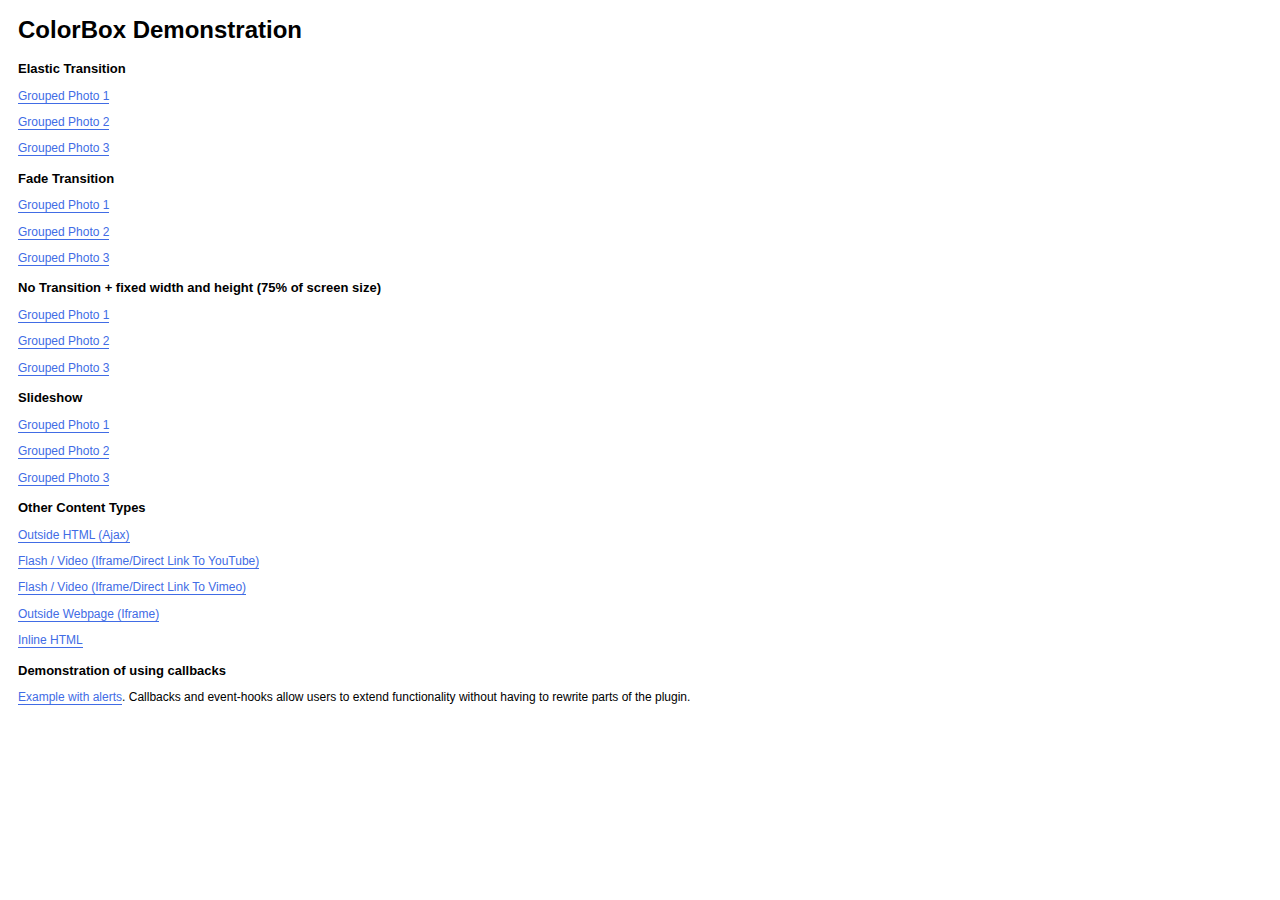
<file: wp-madu2/js/colorbox-master/example1/index.html>
<!DOCTYPE html>
<html>
	<head>
		<meta charset='utf-8'/>
		<title>ColorBox Examples</title>
		<style>
			body{font:12px/1.2 Verdana, sans-serif; padding:0 10px;}
			a:link, a:visited{text-decoration:none; color:#416CE5; border-bottom:1px solid #416CE5;}
			h2{font-size:13px; margin:15px 0 0 0;}
		</style>
		<link rel="stylesheet" href="colorbox.css" />
		<script src="https://ajax.googleapis.com/ajax/libs/jquery/1.8.2/jquery.min.js"></script>
		<script src="../colorbox/jquery.colorbox.js"></script>
		<script>
			$(document).ready(function(){
				//Examples of how to assign the ColorBox event to elements
				$(".group1").colorbox({rel:'group1'});
				$(".group2").colorbox({rel:'group2', transition:"fade"});
				$(".group3").colorbox({rel:'group3', transition:"none", width:"75%", height:"75%"});
				$(".group4").colorbox({rel:'group4', slideshow:true});
				$(".ajax").colorbox();
				$(".youtube").colorbox({iframe:true, innerWidth:425, innerHeight:344});
				$(".vimeo").colorbox({iframe:true, innerWidth:500, innerHeight:409});
				$(".iframe").colorbox({iframe:true, width:"80%", height:"80%"});
				$(".inline").colorbox({inline:true, width:"50%"});
				$(".callbacks").colorbox({
					onOpen:function(){ alert('onOpen: colorbox is about to open'); },
					onLoad:function(){ alert('onLoad: colorbox has started to load the targeted content'); },
					onComplete:function(){ alert('onComplete: colorbox has displayed the loaded content'); },
					onCleanup:function(){ alert('onCleanup: colorbox has begun the close process'); },
					onClosed:function(){ alert('onClosed: colorbox has completely closed'); }
				});
				
				//Example of preserving a JavaScript event for inline calls.
				$("#click").click(function(){ 
					$('#click').css({"background-color":"#f00", "color":"#fff", "cursor":"inherit"}).text("Open this window again and this message will still be here.");
					return false;
				});
			});
		</script>
	</head>
	<body>
		<h1>ColorBox Demonstration</h1>
		<h2>Elastic Transition</h2>
		<p><a class="group1" href="../content/ohoopee1.jpg" title="Me and my grandfather on the Ohoopee.">Grouped Photo 1</a></p>
		<p><a class="group1" href="../content/ohoopee2.jpg" title="On the Ohoopee as a child">Grouped Photo 2</a></p>
		<p><a class="group1" href="../content/ohoopee3.jpg" title="On the Ohoopee as an adult">Grouped Photo 3</a></p>
		
		<h2>Fade Transition</h2>
		<p><a class="group2" href="../content/ohoopee1.jpg" title="Me and my grandfather on the Ohoopee">Grouped Photo 1</a></p>
		<p><a class="group2" href="../content/ohoopee2.jpg" title="On the Ohoopee as a child">Grouped Photo 2</a></p>
		<p><a class="group2" href="../content/ohoopee3.jpg" title="On the Ohoopee as an adult">Grouped Photo 3</a></p>
		
		<h2>No Transition + fixed width and height (75% of screen size)</h2>
		<p><a class="group3" href="../content/ohoopee1.jpg" title="Me and my grandfather on the Ohoopee.">Grouped Photo 1</a></p>
		<p><a class="group3" href="../content/ohoopee2.jpg" title="On the Ohoopee as a child">Grouped Photo 2</a></p>
		<p><a class="group3" href="../content/ohoopee3.jpg" title="On the Ohoopee as an adult">Grouped Photo 3</a></p>
		
		<h2>Slideshow</h2>
		<p><a class="group4"  href="../content/ohoopee1.jpg" title="Me and my grandfather on the Ohoopee.">Grouped Photo 1</a></p>
		<p><a class="group4"  href="../content/ohoopee2.jpg" title="On the Ohoopee as a child">Grouped Photo 2</a></p>
		<p><a class="group4"  href="../content/ohoopee3.jpg" title="On the Ohoopee as an adult">Grouped Photo 3</a></p>
		
		<h2>Other Content Types</h2>
		<p><a class='ajax' href="../content/ajax.html" title="Homer Defined">Outside HTML (Ajax)</a></p>
		<p><a class='youtube' href="http://www.youtube.com/embed/617ANIA5Rqs?rel=0&amp;wmode=transparent" title="The Knife: We Share Our Mother's Health">Flash / Video (Iframe/Direct Link To YouTube)</a></p>
		<p><a class='vimeo' href="http://player.vimeo.com/video/2285902" title="R&ouml;yksopp: Remind Me">Flash / Video (Iframe/Direct Link To Vimeo)</a></p>
		<p><a class='iframe' href="http://wikipedia.com">Outside Webpage (Iframe)</a></p>
		<p><a class='inline' href="#inline_content">Inline HTML</a></p>
		
		<h2>Demonstration of using callbacks</h2>
		<p><a class='callbacks' href="../content/marylou.jpg" title="Marylou on Cumberland Island">Example with alerts</a>. Callbacks and event-hooks allow users to extend functionality without having to rewrite parts of the plugin.</p>
		
		<!-- This contains the hidden content for inline calls -->
		<div style='display:none'>
			<div id='inline_content' style='padding:10px; background:#fff;'>
			<p><strong>This content comes from a hidden element on this page.</strong></p>
			<p>The inline option preserves bound JavaScript events and changes, and it puts the content back where it came from when it is closed.</p>
			<p><a id="click" href="#" style='padding:5px; background:#ccc;'>Click me, it will be preserved!</a></p>
			
			<p><strong>If you try to open a new ColorBox while it is already open, it will update itself with the new content.</strong></p>
			<p>Updating Content Example:<br />
			<a class="ajax" href="../content/flash.html">Click here to load new content</a></p>
			</div>
		</div>
	</body>
</html>
</file>
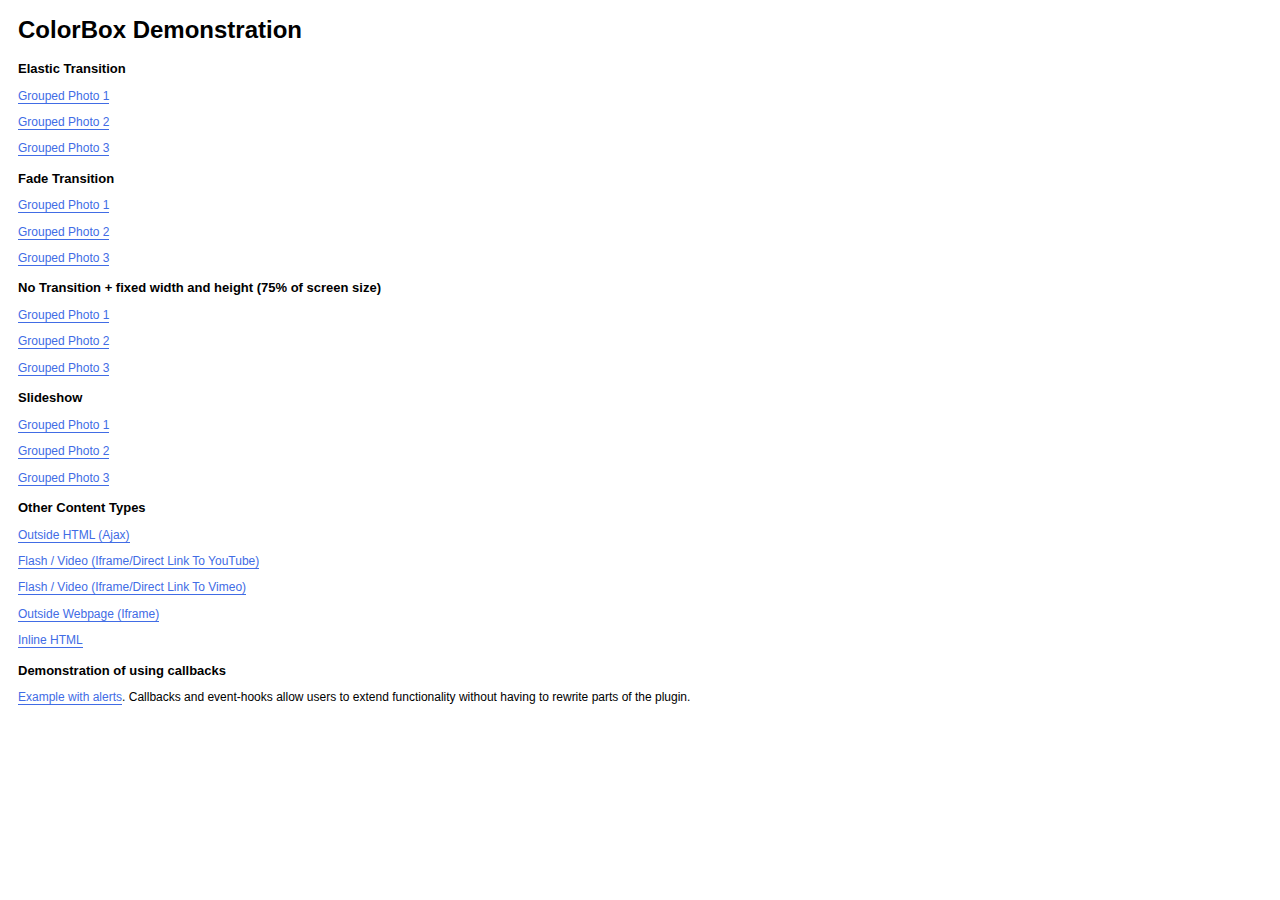
<file: wp-madu2/js/colorbox-master/example2/index.html>
<!DOCTYPE html>
<html>
	<head>
		<meta charset='utf-8'/>
		<title>ColorBox Examples</title>
		<style>
			body{font:12px/1.2 Verdana, sans-serif; padding:0 10px;}
			a:link, a:visited{text-decoration:none; color:#416CE5; border-bottom:1px solid #416CE5;}
			h2{font-size:13px; margin:15px 0 0 0;}
		</style>
		<link rel="stylesheet" href="colorbox.css" />
		<script src="../../jquery-1.7.1.min.js"></script>
		<script src="../colorbox/jquery.colorbox.js"></script>
		<script>
			$(document).ready(function(){
				//Examples of how to assign the ColorBox event to elements
				$(".group1").colorbox({rel:'group1'});
				$(".group2").colorbox({rel:'group2', transition:"fade"});
				$(".group3").colorbox({rel:'group3', transition:"none", width:"75%", height:"75%"});
				$(".group4").colorbox({rel:'group4', slideshow:true});
				$(".ajax").colorbox();
				$(".youtube").colorbox({iframe:true, innerWidth:425, innerHeight:344});
				$(".vimeo").colorbox({iframe:true, innerWidth:500, innerHeight:409});
				$(".iframe").colorbox({iframe:true, width:"80%", height:"80%"});
				$(".inline").colorbox({inline:true, width:"50%"});
				$(".callbacks").colorbox({
					onOpen:function(){ alert('onOpen: colorbox is about to open'); },
					onLoad:function(){ alert('onLoad: colorbox has started to load the targeted content'); },
					onComplete:function(){ alert('onComplete: colorbox has displayed the loaded content'); },
					onCleanup:function(){ alert('onCleanup: colorbox has begun the close process'); },
					onClosed:function(){ alert('onClosed: colorbox has completely closed'); }
				});
				
				//Example of preserving a JavaScript event for inline calls.
				$("#click").click(function(){ 
					$('#click').css({"background-color":"#f00", "color":"#fff", "cursor":"inherit"}).text("Open this window again and this message will still be here.");
					return false;
				});
			});
		</script>
	</head>
	<body>
		<h1>ColorBox Demonstration</h1>
		<h2>Elastic Transition</h2>
		<p><a class="group1" href="../content/ohoopee1.jpg" title="Me and my grandfather on the Ohoopee.">Grouped Photo 1</a></p>
		<p><a class="group1" href="../content/ohoopee2.jpg" title="On the Ohoopee as a child">Grouped Photo 2</a></p>
		<p><a class="group1" href="../content/ohoopee3.jpg" title="On the Ohoopee as an adult">Grouped Photo 3</a></p>
		
		<h2>Fade Transition</h2>
		<p><a class="group2" href="../content/ohoopee1.jpg" title="Me and my grandfather on the Ohoopee">Grouped Photo 1</a></p>
		<p><a class="group2" href="../content/ohoopee2.jpg" title="On the Ohoopee as a child">Grouped Photo 2</a></p>
		<p><a class="group2" href="../content/ohoopee3.jpg" title="On the Ohoopee as an adult">Grouped Photo 3</a></p>
		
		<h2>No Transition + fixed width and height (75% of screen size)</h2>
		<p><a class="group3" href="../content/ohoopee1.jpg" title="Me and my grandfather on the Ohoopee.">Grouped Photo 1</a></p>
		<p><a class="group3" href="../content/ohoopee2.jpg" title="On the Ohoopee as a child">Grouped Photo 2</a></p>
		<p><a class="group3" href="../content/ohoopee3.jpg" title="On the Ohoopee as an adult">Grouped Photo 3</a></p>
		
		<h2>Slideshow</h2>
		<p><a class="group4"  href="../content/ohoopee1.jpg" title="Me and my grandfather on the Ohoopee.">Grouped Photo 1</a></p>
		<p><a class="group4"  href="../content/ohoopee2.jpg" title="On the Ohoopee as a child">Grouped Photo 2</a></p>
		<p><a class="group4"  href="../content/ohoopee3.jpg" title="On the Ohoopee as an adult">Grouped Photo 3</a></p>
		
		<h2>Other Content Types</h2>
		<p><a class='ajax' href="../content/ajax.html" title="Homer Defined">Outside HTML (Ajax)</a></p>
		<p><a class='youtube' href="http://www.youtube.com/embed/617ANIA5Rqs?rel=0&amp;wmode=transparent" title="The Knife: We Share Our Mother's Health">Flash / Video (Iframe/Direct Link To YouTube)</a></p>
		<p><a class='vimeo' href="http://player.vimeo.com/video/2285902" title="R&ouml;yksopp: Remind Me">Flash / Video (Iframe/Direct Link To Vimeo)</a></p>
		<p><a class='iframe' href="http://wikipedia.com">Outside Webpage (Iframe)</a></p>
		<p><a class='inline' href="#inline_content">Inline HTML</a></p>
		
		<h2>Demonstration of using callbacks</h2>
		<p><a class='callbacks' href="../content/marylou.jpg" title="Marylou on Cumberland Island">Example with alerts</a>. Callbacks and event-hooks allow users to extend functionality without having to rewrite parts of the plugin.</p>
		
		<!-- This contains the hidden content for inline calls -->
		<div style='display:none'>
			<div id='inline_content' style='padding:10px; background:#fff;'>
			<p><strong>This content comes from a hidden element on this page.</strong></p>
			<p>The inline option preserves bound JavaScript events and changes, and it puts the content back where it came from when it is closed.</p>
			<p><a id="click" href="#" style='padding:5px; background:#ccc;'>Click me, it will be preserved!</a></p>
			
			<p><strong>If you try to open a new ColorBox while it is already open, it will update itself with the new content.</strong></p>
			<p>Updating Content Example:<br />
			<a class="ajax" href="../content/flash.html">Click here to load new content</a></p>
			</div>
		</div>
	</body>
</html>
</file>
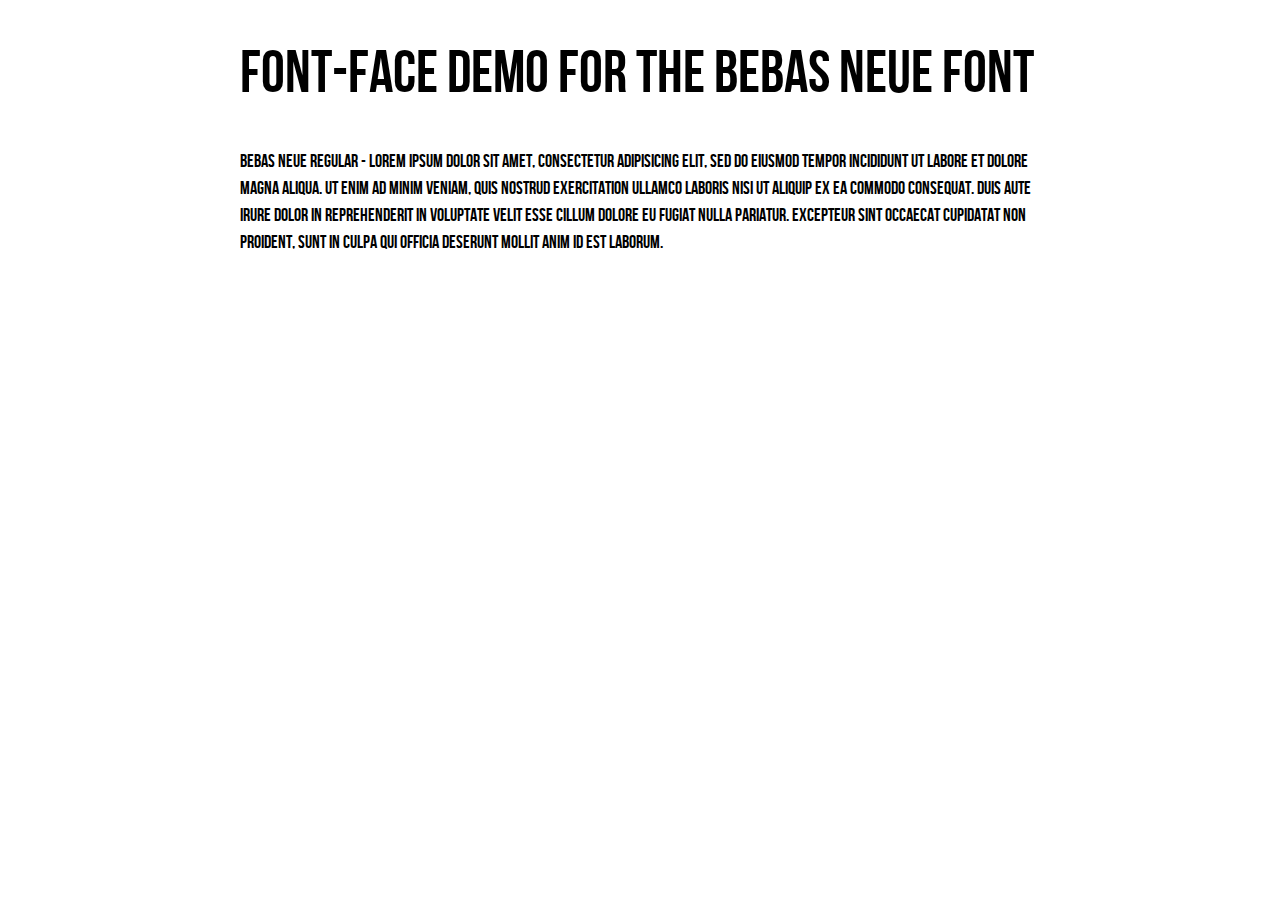
<file: wp-madu2/fonts/bebas-neue-fontfacekit/demo.html>
<!DOCTYPE html PUBLIC "-//W3C//DTD XHTML 1.0 Strict//EN"
	"http://www.w3.org/TR/xhtml1/DTD/xhtml1-strict.dtd">

<html xmlns="http://www.w3.org/1999/xhtml" xml:lang="en" lang="en">
<head>
	<meta http-equiv="Content-Type" content="text/html; charset=utf-8"/>

	<title>Font Face Demo</title>
	<link rel="stylesheet" href="stylesheet.css" type="text/css" charset="utf-8">
	<style type="text/css" media="screen">
		h1.fontface {font: 60px/68px 'BebasNeueRegular', Arial, sans-serif;letter-spacing: 0;}

		p.style1 {font: 18px/27px 'BebasNeueRegular', Arial, sans-serif;}
		
		#container {
			width: 800px;
			margin-left: auto;
			margin-right: auto;
		}
	</style>
</head>

<body>
	<div id="container">
		<h1 class="fontface">FONT-FACE DEMO FOR THE BEBAS NEUE FONT</h1>
	
	 

	<p class="style1">Bebas Neue Regular - Lorem ipsum dolor sit amet, consectetur adipisicing elit, sed do eiusmod tempor incididunt ut labore et dolore magna aliqua. Ut enim ad minim veniam, quis nostrud exercitation ullamco laboris nisi ut aliquip ex ea commodo consequat. Duis aute irure dolor in reprehenderit in voluptate velit esse cillum dolore eu fugiat nulla pariatur. Excepteur sint occaecat cupidatat non proident, sunt in culpa qui officia deserunt mollit anim id est laborum.</p>

		</div>
</body>
</html>
</file>
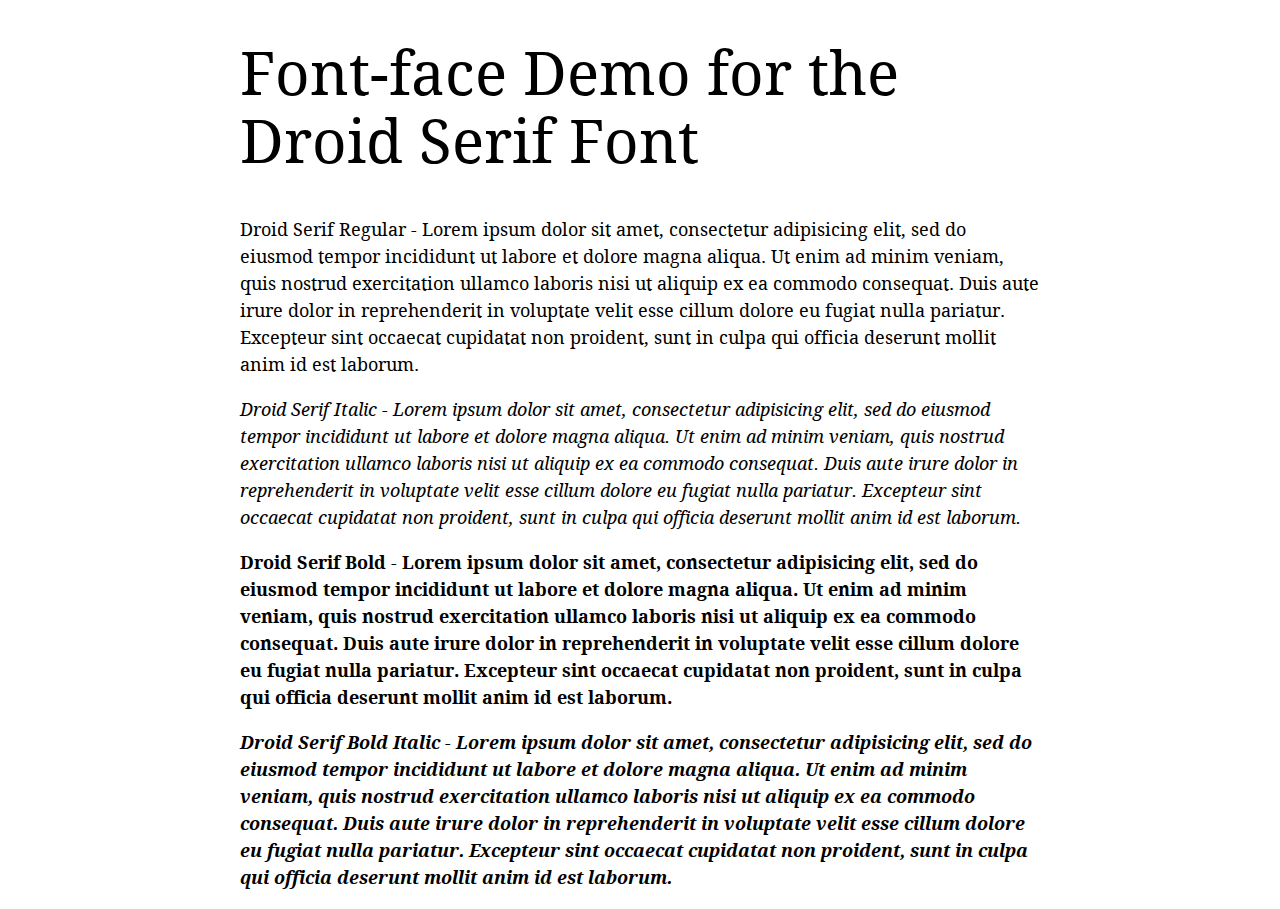
<file: wp-madu2/fonts/Droid-Serif-fontfacekit/demo.html>
<!DOCTYPE html PUBLIC "-//W3C//DTD XHTML 1.0 Strict//EN"
	"http://www.w3.org/TR/xhtml1/DTD/xhtml1-strict.dtd">

<html xmlns="http://www.w3.org/1999/xhtml" xml:lang="en" lang="en">
<head>
	<meta http-equiv="Content-Type" content="text/html; charset=utf-8"/>

	<title>Font Face Demo</title>
	<link rel="stylesheet" href="stylesheet.css" type="text/css" charset="utf-8">
	<style type="text/css" media="screen">
		h1.fontface {font: 60px/68px 'DroidSerifRegular', Arial, sans-serif;letter-spacing: 0;}

		p.style1 {font: 18px/27px 'DroidSerifRegular', Arial, sans-serif;}
		p.style2 {font: 18px/27px 'DroidSerifItalic', Arial, sans-serif;}
		p.style3 {font: 18px/27px 'DroidSerifBold', Arial, sans-serif;}
		p.style4 {font: 18px/27px 'DroidSerifBoldItalic', Arial, sans-serif;}
		
		#container {
			width: 800px;
			margin-left: auto;
			margin-right: auto;
		}
	</style>
</head>

<body>
	<div id="container">
		<h1 class="fontface">Font-face Demo for the Droid Serif Font</h1>
	
	 

	<p class="style1">Droid Serif Regular - Lorem ipsum dolor sit amet, consectetur adipisicing elit, sed do eiusmod tempor incididunt ut labore et dolore magna aliqua. Ut enim ad minim veniam, quis nostrud exercitation ullamco laboris nisi ut aliquip ex ea commodo consequat. Duis aute irure dolor in reprehenderit in voluptate velit esse cillum dolore eu fugiat nulla pariatur. Excepteur sint occaecat cupidatat non proident, sunt in culpa qui officia deserunt mollit anim id est laborum.</p>

	 

	<p class="style2">Droid Serif Italic - Lorem ipsum dolor sit amet, consectetur adipisicing elit, sed do eiusmod tempor incididunt ut labore et dolore magna aliqua. Ut enim ad minim veniam, quis nostrud exercitation ullamco laboris nisi ut aliquip ex ea commodo consequat. Duis aute irure dolor in reprehenderit in voluptate velit esse cillum dolore eu fugiat nulla pariatur. Excepteur sint occaecat cupidatat non proident, sunt in culpa qui officia deserunt mollit anim id est laborum.</p>

	 

	<p class="style3">Droid Serif Bold - Lorem ipsum dolor sit amet, consectetur adipisicing elit, sed do eiusmod tempor incididunt ut labore et dolore magna aliqua. Ut enim ad minim veniam, quis nostrud exercitation ullamco laboris nisi ut aliquip ex ea commodo consequat. Duis aute irure dolor in reprehenderit in voluptate velit esse cillum dolore eu fugiat nulla pariatur. Excepteur sint occaecat cupidatat non proident, sunt in culpa qui officia deserunt mollit anim id est laborum.</p>

	 

	<p class="style4">Droid Serif Bold Italic - Lorem ipsum dolor sit amet, consectetur adipisicing elit, sed do eiusmod tempor incididunt ut labore et dolore magna aliqua. Ut enim ad minim veniam, quis nostrud exercitation ullamco laboris nisi ut aliquip ex ea commodo consequat. Duis aute irure dolor in reprehenderit in voluptate velit esse cillum dolore eu fugiat nulla pariatur. Excepteur sint occaecat cupidatat non proident, sunt in culpa qui officia deserunt mollit anim id est laborum.</p>

		</div>
</body>
</html>
</file>
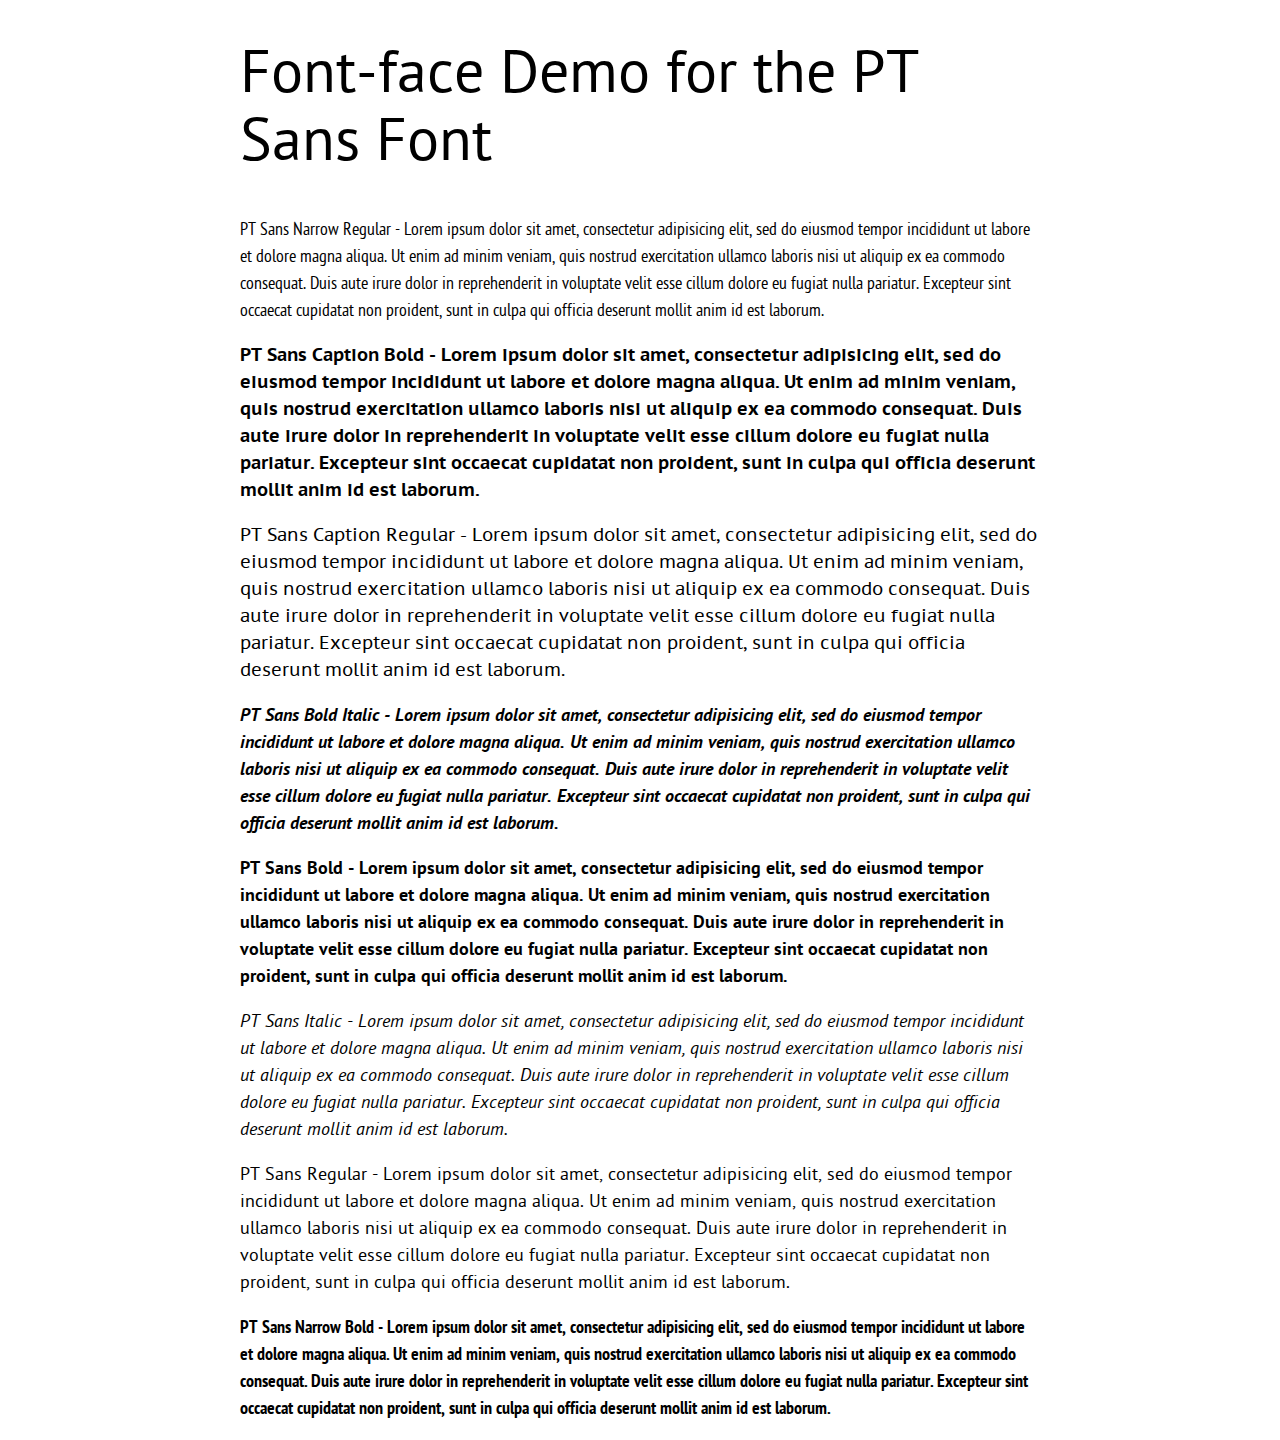
<file: wp-madu2/fonts/PT-Sans-fontfacekit/demo.html>
<!DOCTYPE html PUBLIC "-//W3C//DTD XHTML 1.0 Strict//EN"
	"http://www.w3.org/TR/xhtml1/DTD/xhtml1-strict.dtd">

<html xmlns="http://www.w3.org/1999/xhtml" xml:lang="en" lang="en">
<head>
	<meta http-equiv="Content-Type" content="text/html; charset=utf-8"/>

	<title>Font Face Demo</title>
	<link rel="stylesheet" href="stylesheet.css" type="text/css" charset="utf-8">
	<style type="text/css" media="screen">
		h1.fontface {font: 60px/68px 'PTSansRegular', Arial, sans-serif;letter-spacing: 0;}

		p.style1 {font: 18px/27px 'PTSansNarrowRegular', Arial, sans-serif;}
		p.style2 {font: 18px/27px 'PTSansCaptionBold', Arial, sans-serif;}
		p.style3 {font: 18px/27px 'PTSansCaptionRegular', Arial, sans-serif;}
		p.style4 {font: 18px/27px 'PTSansBoldItalic', Arial, sans-serif;}
		p.style5 {font: 18px/27px 'PTSansBold', Arial, sans-serif;}
		p.style6 {font: 18px/27px 'PTSansItalic', Arial, sans-serif;}
		p.style7 {font: 18px/27px 'PTSansRegular', Arial, sans-serif;}
		p.style8 {font: 18px/27px 'PTSansNarrowBold', Arial, sans-serif;}
		
		#container {
			width: 800px;
			margin-left: auto;
			margin-right: auto;
		}
	</style>
</head>

<body>
	<div id="container">
		<h1 class="fontface">Font-face Demo for the PT Sans Font</h1>
	
	 

	<p class="style1">PT Sans Narrow Regular - Lorem ipsum dolor sit amet, consectetur adipisicing elit, sed do eiusmod tempor incididunt ut labore et dolore magna aliqua. Ut enim ad minim veniam, quis nostrud exercitation ullamco laboris nisi ut aliquip ex ea commodo consequat. Duis aute irure dolor in reprehenderit in voluptate velit esse cillum dolore eu fugiat nulla pariatur. Excepteur sint occaecat cupidatat non proident, sunt in culpa qui officia deserunt mollit anim id est laborum.</p>

	 

	<p class="style2">PT Sans Caption Bold - Lorem ipsum dolor sit amet, consectetur adipisicing elit, sed do eiusmod tempor incididunt ut labore et dolore magna aliqua. Ut enim ad minim veniam, quis nostrud exercitation ullamco laboris nisi ut aliquip ex ea commodo consequat. Duis aute irure dolor in reprehenderit in voluptate velit esse cillum dolore eu fugiat nulla pariatur. Excepteur sint occaecat cupidatat non proident, sunt in culpa qui officia deserunt mollit anim id est laborum.</p>

	 

	<p class="style3">PT Sans Caption Regular - Lorem ipsum dolor sit amet, consectetur adipisicing elit, sed do eiusmod tempor incididunt ut labore et dolore magna aliqua. Ut enim ad minim veniam, quis nostrud exercitation ullamco laboris nisi ut aliquip ex ea commodo consequat. Duis aute irure dolor in reprehenderit in voluptate velit esse cillum dolore eu fugiat nulla pariatur. Excepteur sint occaecat cupidatat non proident, sunt in culpa qui officia deserunt mollit anim id est laborum.</p>

	 

	<p class="style4">PT Sans Bold Italic - Lorem ipsum dolor sit amet, consectetur adipisicing elit, sed do eiusmod tempor incididunt ut labore et dolore magna aliqua. Ut enim ad minim veniam, quis nostrud exercitation ullamco laboris nisi ut aliquip ex ea commodo consequat. Duis aute irure dolor in reprehenderit in voluptate velit esse cillum dolore eu fugiat nulla pariatur. Excepteur sint occaecat cupidatat non proident, sunt in culpa qui officia deserunt mollit anim id est laborum.</p>

	 

	<p class="style5">PT Sans Bold - Lorem ipsum dolor sit amet, consectetur adipisicing elit, sed do eiusmod tempor incididunt ut labore et dolore magna aliqua. Ut enim ad minim veniam, quis nostrud exercitation ullamco laboris nisi ut aliquip ex ea commodo consequat. Duis aute irure dolor in reprehenderit in voluptate velit esse cillum dolore eu fugiat nulla pariatur. Excepteur sint occaecat cupidatat non proident, sunt in culpa qui officia deserunt mollit anim id est laborum.</p>

	 

	<p class="style6">PT Sans Italic - Lorem ipsum dolor sit amet, consectetur adipisicing elit, sed do eiusmod tempor incididunt ut labore et dolore magna aliqua. Ut enim ad minim veniam, quis nostrud exercitation ullamco laboris nisi ut aliquip ex ea commodo consequat. Duis aute irure dolor in reprehenderit in voluptate velit esse cillum dolore eu fugiat nulla pariatur. Excepteur sint occaecat cupidatat non proident, sunt in culpa qui officia deserunt mollit anim id est laborum.</p>

	 

	<p class="style7">PT Sans Regular - Lorem ipsum dolor sit amet, consectetur adipisicing elit, sed do eiusmod tempor incididunt ut labore et dolore magna aliqua. Ut enim ad minim veniam, quis nostrud exercitation ullamco laboris nisi ut aliquip ex ea commodo consequat. Duis aute irure dolor in reprehenderit in voluptate velit esse cillum dolore eu fugiat nulla pariatur. Excepteur sint occaecat cupidatat non proident, sunt in culpa qui officia deserunt mollit anim id est laborum.</p>

	 

	<p class="style8">PT Sans Narrow Bold - Lorem ipsum dolor sit amet, consectetur adipisicing elit, sed do eiusmod tempor incididunt ut labore et dolore magna aliqua. Ut enim ad minim veniam, quis nostrud exercitation ullamco laboris nisi ut aliquip ex ea commodo consequat. Duis aute irure dolor in reprehenderit in voluptate velit esse cillum dolore eu fugiat nulla pariatur. Excepteur sint occaecat cupidatat non proident, sunt in culpa qui officia deserunt mollit anim id est laborum.</p>

		</div>
</body>
</html>
</file>
<file: wp-madu2/js/colorbox-master/example1/colorbox.css>
/*
    ColorBox Core Style:
    The following CSS is consistent between example themes and should not be altered.
*/
#colorbox, #cboxOverlay, #cboxWrapper{position:absolute; top:0; left:0; z-index:9999; overflow:hidden;}
#cboxOverlay{position:fixed; width:100%; height:100%;}
#cboxMiddleLeft, #cboxBottomLeft{clear:left;}
#cboxContent{position:relative;}
#cboxLoadedContent{overflow:auto;}
#cboxTitle{margin:0;}
#cboxLoadingOverlay, #cboxLoadingGraphic{position:absolute; top:0; left:0; width:100%; height:100%;}
#cboxPrevious, #cboxNext, #cboxClose, #cboxSlideshow{cursor:pointer;}
.cboxPhoto{float:left; margin:auto; border:0; display:block; max-width:none;}
.cboxIframe{width:100%; height:100%; display:block; border:0;}
#colorbox, #cboxContent, #cboxLoadedContent{box-sizing:content-box; -moz-box-sizing:content-box; -webkit-box-sizing:content-box;}

/* 
    User Style:
    Change the following styles to modify the appearance of ColorBox.  They are
    ordered & tabbed in a way that represents the nesting of the generated HTML.
*/
#cboxOverlay{background:url(images/overlay.png) repeat 0 0;}
#colorbox{}
    #cboxTopLeft{width:21px; height:21px; background:url(images/controls.png) no-repeat -101px 0;}
    #cboxTopRight{width:21px; height:21px; background:url(images/controls.png) no-repeat -130px 0;}
    #cboxBottomLeft{width:21px; height:21px; background:url(images/controls.png) no-repeat -101px -29px;}
    #cboxBottomRight{width:21px; height:21px; background:url(images/controls.png) no-repeat -130px -29px;}
    #cboxMiddleLeft{width:21px; background:url(images/controls.png) left top repeat-y;}
    #cboxMiddleRight{width:21px; background:url(images/controls.png) right top repeat-y;}
    #cboxTopCenter{height:21px; background:url(images/border.png) 0 0 repeat-x;}
    #cboxBottomCenter{height:21px; background:url(images/border.png) 0 -29px repeat-x;}
    #cboxContent{background:#fff; overflow:hidden;}
        .cboxIframe{background:#fff;}
        #cboxError{padding:50px; border:1px solid #ccc;}
        #cboxLoadedContent{margin-bottom:28px;}
        #cboxTitle{position:absolute; bottom:4px; left:0; text-align:center; width:100%; color:#949494;}
        #cboxCurrent{position:absolute; bottom:4px; left:58px; color:#949494;}
        #cboxSlideshow{position:absolute; bottom:4px; right:30px; color:#0092ef;}
        #cboxPrevious{position:absolute; bottom:0; left:0; background:url(images/controls.png) no-repeat -75px 0; width:25px; height:25px; text-indent:-9999px;}
        #cboxPrevious:hover{background-position:-75px -25px;}
        #cboxNext{position:absolute; bottom:0; left:27px; background:url(images/controls.png) no-repeat -50px 0; width:25px; height:25px; text-indent:-9999px;}
        #cboxNext:hover{background-position:-50px -25px;}
        #cboxLoadingOverlay{background:url(images/loading_background.png) no-repeat center center;}
        #cboxLoadingGraphic{background:url(images/loading.gif) no-repeat center center;}
        #cboxClose{position:absolute; bottom:0; right:0; background:url(images/controls.png) no-repeat -25px 0; width:25px; height:25px; text-indent:-9999px;}
        #cboxClose:hover{background-position:-25px -25px;}

/*
  The following fixes a problem where IE7 and IE8 replace a PNG's alpha transparency with a black fill
  when an alpha filter (opacity change) is set on the element or ancestor element.  This style is not applied to or needed in IE9.
  See: http://jacklmoore.com/notes/ie-transparency-problems/
*/
.cboxIE #cboxTopLeft,
.cboxIE #cboxTopCenter,
.cboxIE #cboxTopRight,
.cboxIE #cboxBottomLeft,
.cboxIE #cboxBottomCenter,
.cboxIE #cboxBottomRight,
.cboxIE #cboxMiddleLeft,
.cboxIE #cboxMiddleRight {
    filter: progid:DXImageTransform.Microsoft.gradient(startColorstr=#00FFFFFF,endColorstr=#00FFFFFF);
}

/*
  The following provides PNG transparency support for IE6
  Feel free to remove this and the /ie6/ directory if you have dropped IE6 support.
*/
.cboxIE6 #cboxTopLeft{background:url(images/ie6/borderTopLeft.png);}
.cboxIE6 #cboxTopCenter{background:url(images/ie6/borderTopCenter.png);}
.cboxIE6 #cboxTopRight{background:url(images/ie6/borderTopRight.png);}
.cboxIE6 #cboxBottomLeft{background:url(images/ie6/borderBottomLeft.png);}
.cboxIE6 #cboxBottomCenter{background:url(images/ie6/borderBottomCenter.png);}
.cboxIE6 #cboxBottomRight{background:url(images/ie6/borderBottomRight.png);}
.cboxIE6 #cboxMiddleLeft{background:url(images/ie6/borderMiddleLeft.png);}
.cboxIE6 #cboxMiddleRight{background:url(images/ie6/borderMiddleRight.png);}

.cboxIE6 #cboxTopLeft,
.cboxIE6 #cboxTopCenter,
.cboxIE6 #cboxTopRight,
.cboxIE6 #cboxBottomLeft,
.cboxIE6 #cboxBottomCenter,
.cboxIE6 #cboxBottomRight,
.cboxIE6 #cboxMiddleLeft,
.cboxIE6 #cboxMiddleRight {
    _behavior: expression(this.src = this.src ? this.src : this.currentStyle.backgroundImage.split('"')[1], this.style.background = "none", this.style.filter = "progid:DXImageTransform.Microsoft.AlphaImageLoader(src=" + this.src + ", sizingMethod='scale')");
}
</file>
<file: wp-madu2/js/colorbox-master/example2/colorbox.css>
/*
    ColorBox Core Style:
    The following CSS is consistent between example themes and should not be altered.
*/
#colorbox, #cboxOverlay, #cboxWrapper{position:absolute; top:0; left:0; z-index:9999; overflow:hidden;}
#cboxOverlay{position:fixed; width:100%; height:100%;}
#cboxMiddleLeft, #cboxBottomLeft{clear:left;}
#cboxContent{position:relative;}
#cboxLoadedContent{overflow:auto;}
#cboxTitle{margin:0;}
#cboxLoadingOverlay, #cboxLoadingGraphic{position:absolute; top:0; left:0; width:100%; height:100%;}
#cboxPrevious, #cboxNext, #cboxClose, #cboxSlideshow{cursor:pointer;}
.cboxPhoto{float:left; margin:auto; border:0; display:block; max-width:none;}
.cboxIframe{width:100%; height:100%; display:block; border:0;}
#colorbox, #cboxContent, #cboxLoadedContent{box-sizing:content-box; -moz-box-sizing:content-box; -webkit-box-sizing:content-box;}

/* 
    User Style:
    Change the following styles to modify the appearance of ColorBox.  They are
    ordered & tabbed in a way that represents the nesting of the generated HTML.
*/
#cboxOverlay{background:#fff;}
#colorbox{}
    #cboxContent{margin-top:32px; overflow:visible;}
        .cboxIframe{background:#fff;}
        #cboxError{padding:50px; border:1px solid #ccc;}
        #cboxLoadedContent{background:#000; padding:1px;}
        #cboxLoadingGraphic{background:url(images/loading.gif) no-repeat center center;}
        #cboxLoadingOverlay{background:#000;}
        #cboxTitle{position:absolute; top:-22px; left:0; color:#000;}
        #cboxCurrent{position:absolute; top:-22px; right:205px; text-indent:-9999px;}
        #cboxSlideshow, #cboxPrevious, #cboxNext, #cboxClose{text-indent:-9999px; width:20px; height:20px; position:absolute; top:-20px; background:url(images/controls.png) no-repeat 0 0;}
        #cboxPrevious{background-position:0px 0px; right:44px;}
        #cboxPrevious:hover{background-position:0px -25px;}
        #cboxNext{background-position:-25px 0px; right:22px;}
        #cboxNext:hover{background-position:-25px -25px;}
        #cboxClose{background-position:-50px 0px; right:0;}
        #cboxClose:hover{background-position:-50px -25px;}
        .cboxSlideshow_on #cboxPrevious, .cboxSlideshow_off #cboxPrevious{right:66px;}
        .cboxSlideshow_on #cboxSlideshow{background-position:-75px -25px; right:44px;}
        .cboxSlideshow_on #cboxSlideshow:hover{background-position:-100px -25px;}
        .cboxSlideshow_off #cboxSlideshow{background-position:-100px 0px; right:44px;}
        .cboxSlideshow_off #cboxSlideshow:hover{background-position:-75px -25px;}
</file>
<file: wp-madu2/fonts/bebas-neue-fontfacekit/stylesheet.css>
/* Generated by Font Squirrel (http://www.fontsquirrel.com) on August 16, 2012 11:26:31 AM America/New_York */



@font-face {
    font-family: 'BebasNeueRegular';
    src: url('BebasNeue-webfont.eot');
    src: url('BebasNeue-webfont.eot?#iefix') format('embedded-opentype'),
         url('BebasNeue-webfont.woff') format('woff'),
         url('BebasNeue-webfont.ttf') format('truetype'),
         url('BebasNeue-webfont.svg#BebasNeueRegular') format('svg');
    font-weight: normal;
    font-style: normal;

}
</file>
<file: wp-madu2/fonts/Droid-Serif-fontfacekit/stylesheet.css>
/* Generated by Font Squirrel (http://www.fontsquirrel.com) on September 24, 2012 12:31:47 AM America/New_York */



@font-face {
    font-family: 'DroidSerifRegular';
    src: url('DroidSerif-Regular-webfont.eot');
    src: url('DroidSerif-Regular-webfont.eot?#iefix') format('embedded-opentype'),
         url('DroidSerif-Regular-webfont.woff') format('woff'),
         url('DroidSerif-Regular-webfont.ttf') format('truetype'),
         url('DroidSerif-Regular-webfont.svg#DroidSerifRegular') format('svg');
    font-weight: normal;
    font-style: normal;

}

@font-face {
    font-family: 'DroidSerifItalic';
    src: url('DroidSerif-Italic-webfont.eot');
    src: url('DroidSerif-Italic-webfont.eot?#iefix') format('embedded-opentype'),
         url('DroidSerif-Italic-webfont.woff') format('woff'),
         url('DroidSerif-Italic-webfont.ttf') format('truetype'),
         url('DroidSerif-Italic-webfont.svg#DroidSerifItalic') format('svg');
    font-weight: normal;
    font-style: normal;

}

@font-face {
    font-family: 'DroidSerifBold';
    src: url('DroidSerif-Bold-webfont.eot');
    src: url('DroidSerif-Bold-webfont.eot?#iefix') format('embedded-opentype'),
         url('DroidSerif-Bold-webfont.woff') format('woff'),
         url('DroidSerif-Bold-webfont.ttf') format('truetype'),
         url('DroidSerif-Bold-webfont.svg#DroidSerifBold') format('svg');
    font-weight: normal;
    font-style: normal;

}

@font-face {
    font-family: 'DroidSerifBoldItalic';
    src: url('DroidSerif-BoldItalic-webfont.eot');
    src: url('DroidSerif-BoldItalic-webfont.eot?#iefix') format('embedded-opentype'),
         url('DroidSerif-BoldItalic-webfont.woff') format('woff'),
         url('DroidSerif-BoldItalic-webfont.ttf') format('truetype'),
         url('DroidSerif-BoldItalic-webfont.svg#DroidSerifBoldItalic') format('svg');
    font-weight: normal;
    font-style: normal;

}
</file>
<file: wp-madu2/fonts/PT-Sans-fontfacekit/stylesheet.css>
/* Generated by Font Squirrel (http://www.fontsquirrel.com) on September 24, 2012 12:04:37 AM America/New_York */



@font-face {
    font-family: 'PTSansNarrowRegular';
    src: url('PTN57F-webfont.eot');
    src: url('PTN57F-webfont.eot?#iefix') format('embedded-opentype'),
         url('PTN57F-webfont.woff') format('woff'),
         url('PTN57F-webfont.ttf') format('truetype'),
         url('PTN57F-webfont.svg#PTSansNarrowRegular') format('svg');
    font-weight: normal;
    font-style: normal;

}

@font-face {
    font-family: 'PTSansCaptionBold';
    src: url('PTC75F-webfont.eot');
    src: url('PTC75F-webfont.eot?#iefix') format('embedded-opentype'),
         url('PTC75F-webfont.woff') format('woff'),
         url('PTC75F-webfont.ttf') format('truetype'),
         url('PTC75F-webfont.svg#PTSansCaptionBold') format('svg');
    font-weight: normal;
    font-style: normal;

}

@font-face {
    font-family: 'PTSansCaptionRegular';
    src: url('PTC55F-webfont.eot');
    src: url('PTC55F-webfont.eot?#iefix') format('embedded-opentype'),
         url('PTC55F-webfont.woff') format('woff'),
         url('PTC55F-webfont.ttf') format('truetype'),
         url('PTC55F-webfont.svg#PTSansCaptionRegular') format('svg');
    font-weight: normal;
    font-style: normal;

}

@font-face {
    font-family: 'PTSansBoldItalic';
    src: url('PTS76F-webfont.eot');
    src: url('PTS76F-webfont.eot?#iefix') format('embedded-opentype'),
         url('PTS76F-webfont.woff') format('woff'),
         url('PTS76F-webfont.ttf') format('truetype'),
         url('PTS76F-webfont.svg#PTSansBoldItalic') format('svg');
    font-weight: normal;
    font-style: normal;

}

@font-face {
    font-family: 'PTSansBold';
    src: url('PTS75F-webfont.eot');
    src: url('PTS75F-webfont.eot?#iefix') format('embedded-opentype'),
         url('PTS75F-webfont.woff') format('woff'),
         url('PTS75F-webfont.ttf') format('truetype'),
         url('PTS75F-webfont.svg#PTSansBold') format('svg');
    font-weight: normal;
    font-style: normal;

}

@font-face {
    font-family: 'PTSansItalic';
    src: url('PTS56F-webfont.eot');
    src: url('PTS56F-webfont.eot?#iefix') format('embedded-opentype'),
         url('PTS56F-webfont.woff') format('woff'),
         url('PTS56F-webfont.ttf') format('truetype'),
         url('PTS56F-webfont.svg#PTSansItalic') format('svg');
    font-weight: normal;
    font-style: normal;

}

@font-face {
    font-family: 'PTSansRegular';
    src: url('PTS55F-webfont.eot');
    src: url('PTS55F-webfont.eot?#iefix') format('embedded-opentype'),
         url('PTS55F-webfont.woff') format('woff'),
         url('PTS55F-webfont.ttf') format('truetype'),
         url('PTS55F-webfont.svg#PTSansRegular') format('svg');
    font-weight: normal;
    font-style: normal;

}

@font-face {
    font-family: 'PTSansNarrowBold';
    src: url('PTN77F-webfont.eot');
    src: url('PTN77F-webfont.eot?#iefix') format('embedded-opentype'),
         url('PTN77F-webfont.woff') format('woff'),
         url('PTN77F-webfont.ttf') format('truetype'),
         url('PTN77F-webfont.svg#PTSansNarrowBold') format('svg');
    font-weight: normal;
    font-style: normal;

}
</file>
